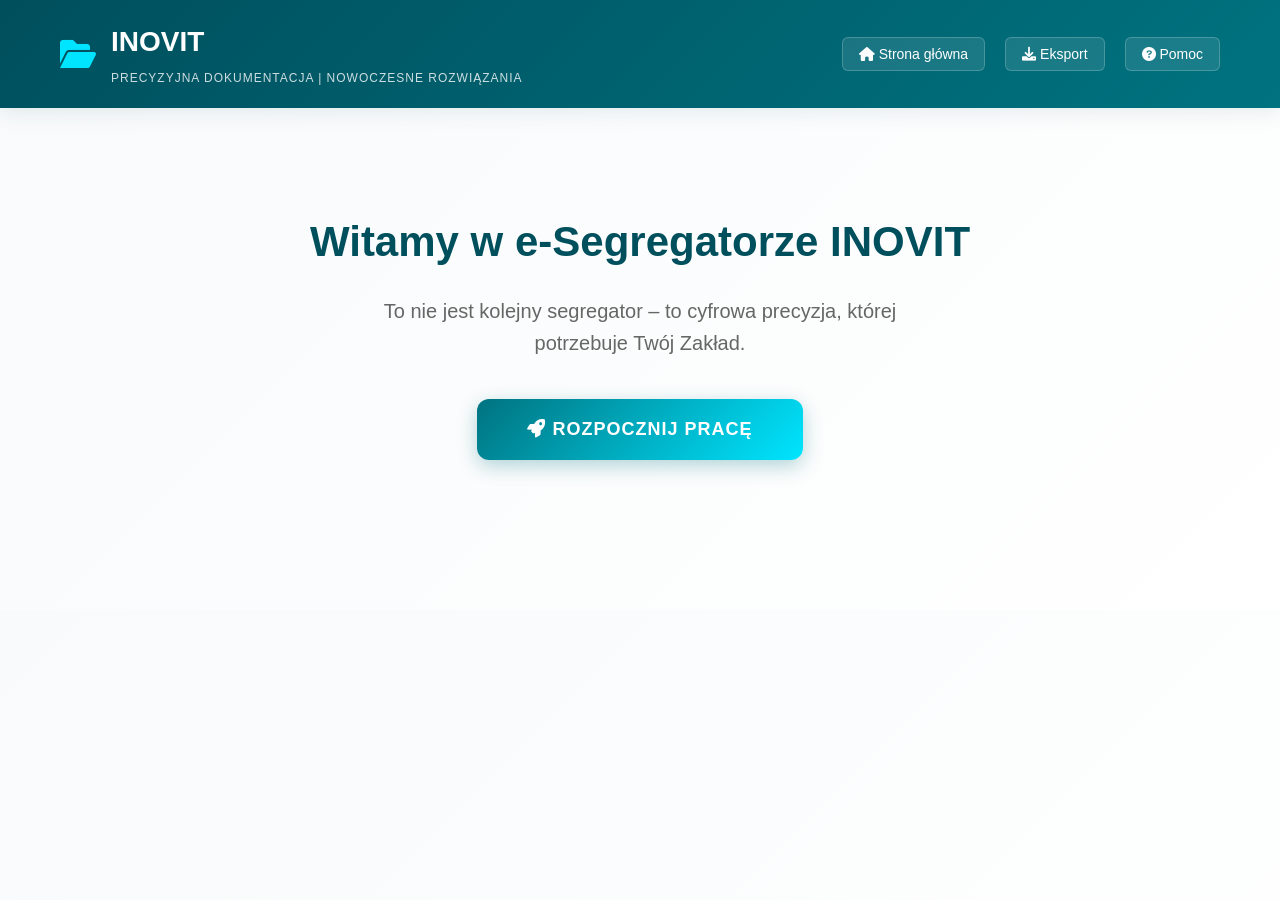
<file: index.html>
<!DOCTYPE html>
<html lang="pl">
<head>
    <meta charset="UTF-8">
    <meta name="viewport" content="width=device-width, initial-scale=1.0">
    <title>INOVIT e-Segregator HACCP</title>
    <link href="https://cdnjs.cloudflare.com/ajax/libs/font-awesome/6.0.0/css/all.min.css" rel="stylesheet">
    <link rel="stylesheet" href="style.css">
    <link rel="manifest" href="manifest.json">
</head>
<body>
    <div class="header">
        <div class="container">
            <div class="header-content">
                <div class="logo">
                    <i class="fas fa-folder-open"></i>
                    <div class="logo-text">
                        <h1>INOVIT</h1>
                        <p>Precyzyjna dokumentacja | Nowoczesne rozwiązania</p>
                    </div>
                </div>
                <div class="header-nav">
                    <button class="nav-btn" onclick="showPage('welcome')">
                        <i class="fas fa-home"></i> Strona główna
                    </button>
                    <button class="nav-btn" onclick="exportData()">
                        <i class="fas fa-download"></i> Eksport
                    </button>
                    <button class="nav-btn" onclick="showHelp()">
                        <i class="fas fa-question-circle"></i> Pomoc
                    </button>
                </div>
            </div>
        </div>
    </div>

    <div class="container">
        <div class="main-content">

            <!-- Welcome Page -->
            <div id="welcome" class="welcome-page fade-in-up">
                <div class="welcome-hero">
                    <h2>Witamy w e-Segregatorze INOVIT</h2>
                    <p>To nie jest kolejny segregator – to cyfrowa precyzja, której potrzebuje Twój Zakład.<br>
                    </p>
                    <button class="start-btn" onclick="showPage('dashboard')">
                        <i class="fas fa-rocket"></i> ROZPOCZNIJ PRACĘ
                    </button>
                </div>
            </div>

            <!-- Dashboard -->
            <div id="dashboard" class="page-hidden">
                <div class="content-page fade-in-up">
                    <div class="page-header">
                        <h2 class="page-title">Centrum Dokumentacji HACCP</h2>
                        <button class="back-btn" onclick="showPage('welcome')">
                            <i class="fas fa-arrow-left"></i> Strona główna
                        </button>
                    </div>

                    <div class="dashboard-grid">
                        <div class="module-card" onclick="showPage('wprowadzenie')">
                            <div class="module-icon">
                                <i class="fas fa-book-open"></i>
                            </div>
                            <h3>Wprowadzenie do dokumentacji</h3>
                            <p>Podstawowe informacje o systemie HACCP i wymaganiach prawnych</p>
                        </div>

                        <div class="module-card" onclick="showPage('opis-zakladu')">
                            <div class="module-icon">
                                <i class="fas fa-building"></i>
                            </div>
                            <h3>Opis zakładu</h3>
                            <p>Charakterystyka zakładu, lokalizacja, infrastruktura</p>
                        </div>

                        <div class="module-card" onclick="showPage('ghp-gmp')">
                            <div class="module-icon">
                                <i class="fas fa-shield-alt"></i>
                            </div>
                            <h3>Program GHP/GMP</h3>
                            <p>Dobre Praktyki Higieniczne i Produkcyjne</p>
                        </div>

                        <div class="module-card" onclick="showPage('schemat')">
                            <div class="module-icon">
                                <i class="fas fa-project-diagram"></i>
                            </div>
                            <h3>Schemat technologiczny</h3>
                            <p>Proces produkcyjny i przepływ materiałów</p>
                        </div>

                        <div class="module-card" onclick="showPage('analiza')">
                            <div class="module-icon">
                                <i class="fas fa-search-plus"></i>
                            </div>
                            <h3>Analiza zagrożeń HACCP</h3>
                            <p>Identyfikacja i ocena zagrożeń w procesie</p>
                        </div>

                        <div class="module-card" onclick="showPage('rejestry')">
                            <div class="module-icon">
                                <i class="fas fa-clipboard-list"></i>
                            </div>
                            <h3>Rejestry i zapisy</h3>
                            <p>Dokumentacja operacyjna i monitorowanie</p>
                        </div>

                        <div class="module-card" onclick="showPage('korekty')">
                            <div class="module-icon">
                                <i class="fas fa-tools"></i>
                            </div>
                            <h3>Działania korygujące</h3>
                            <p>Procedury naprawcze i zapobiegawcze</p>
                        </div>

                        <div class="module-card" onclick="showPage('szkolenia')">
                            <div class="module-icon">
                                <i class="fas fa-graduation-cap"></i>
                            </div>
                            <h3>Szkolenia pracowników</h3>
                            <p>Program edukacyjny i certyfikacja</p>
                        </div>

                        <div class="module-card" onclick="showPage('audyty')">
                            <div class="module-icon">
                                <i class="fas fa-clipboard-check"></i>
                            </div>
                            <h3>Audyty i weryfikacja</h3>
                            <p>Kontrola wewnętrzna i przeglądy systemu</p>
                        </div>

                        <div class="module-card" onclick="showPage('badania')">
                            <div class="module-icon">
                                <i class="fas fa-flask"></i>
                            </div>
                            <h3>Plan i rejestr badań</h3>
                            <p>Badania laboratoryjne i kontrola jakości</p>
                        </div>
                    </div>
                </div>
            </div>

            <!-- Wprowadzenie -->
            <div id="wprowadzenie" class="page-hidden">
                <div class="content-page fade-in-up">
                    <div class="page-header">
                        <h2 class="page-title">Wprowadzenie do dokumentacji HACCP</h2>
                        <button class="back-btn" onclick="showPage('dashboard')">
                            <i class="fas fa-arrow-left"></i> Centrum
                        </button>
                    </div>

                    <div class="form-section">
                        <h4>Podstawy systemu HACCP</h4>
                        <p>System HACCP (Hazard Analysis and Critical Control Points) to systematyczne podejście do identyfikacji, oceny i kontroli zagrożeń bezpieczeństwa żywności.</p>

                        <h4>Siedem zasad HACCP:</h4>
                        <ol>
                            <li><strong>Analiza zagrożeń</strong> - identyfikacja potencjalnych zagrożeń</li>
                            <li><strong>Krytyczne punkty kontroli (CCP)</strong> - określenie punktów kontroli</li>
                            <li><strong>Limity krytyczne</strong> - ustanowienie granic bezpieczeństwa</li>
                            <li><strong>Monitorowanie</strong> - system nadzoru nad CCP</li>
                            <li><strong>Działania korygujące</strong> - procedury naprawcze</li>
                            <li><strong>Weryfikacja</strong> - potwierdzenie skuteczności systemu</li>
                            <li><strong>Dokumentacja</strong> - prowadzenie zapisów</li>
                        </ol>

                        <h4>Podstawy prawne</h4>
                        <ul>
                            <li>Rozporządzenie (WE) nr 852/2004</li>
                            <li>Rozporządzenie (WE) nr 853/2004</li>
                            <li>Ustawa o bezpieczeństwie żywności i żywienia</li>
                        </ul>
                    </div>
                </div>
            </div>

            <!-- Opis zakładu -->
            <div id="opis-zakladu" class="page-hidden">
                <div class="content-page fade-in-up">
                    <div class="page-header">
                        <h2 class="page-title">Opis zakładu</h2>
                        <button class="back-btn" onclick="showPage('dashboard')">
                            <i class="fas fa-arrow-left"></i> Centrum
                        </button>
                    </div>

                    <div class="form-section">
                        <h4>Dane identyfikacyjne zakładu</h4>
                        <div class="form-group">
                            <label>Nazwa zakładu</label>
                            <input type="text" class="form-control" placeholder="Wprowadź nazwę zakładu">
                        </div>
                        <div class="form-group">
                            <label>Adres</label>
                            <input type="text" class="form-control" placeholder="Ulica, numer">
                        </div>
                        <div class="form-group">
                            <label>Kod pocztowy i miejscowość</label>
                            <input type="text" class="form-control" placeholder="00-000 Miasto">
                        </div>
                        <div class="form-group">
                            <label>NIP</label>
                            <input type="text" class="form-control" placeholder="000-000-00-00">
                        </div>
                    </div>

                    <div class="form-section">
                        <h4>Charakterystyka działalności</h4>
                        <div class="form-group">
                            <label>Rodzaj działalności</label>
                            <select class="form-control">
                                <option>Wybierz rodzaj działalności</option>
                                <option>Produkcja żywności</option>
                                <option>Handel detaliczny</option>
                                <option>Handel hurtowy</option>
                                <option>Gastronomia</option>
                                <option>Catering</option>
                            </select>
                        </div>
                        <div class="form-group">
                            <label>Asortyment</label>
                            <textarea class="form-control" placeholder="Opisz produkowane/sprzedawane produkty"></textarea>
                        </div>
                    </div>

                    <button class="btn btn-success" onclick="saveData('opis-zakladu')">
                        <i class="fas fa-save"></i> Zapisz dane
                    </button>
                </div>
            </div>

            <!-- GHP/GMP -->
            <div id="ghp-gmp" class="page-hidden">
                <div class="content-page fade-in-up">
                    <div class="page-header">
                        <h2 class="page-title">Program GHP/GMP</h2>
                        <button class="back-btn" onclick="showPage('dashboard')">
                            <i class="fas fa-arrow-left"></i> Centrum
                        </button>
                    </div>

                    <div class="form-section">
                        <h4>Procedury obowiązkowe</h4>
                        <table class="data-table">
                            <thead>
                                <tr>
                                    <th>Procedura</th>
                                    <th>Status</th>
                                    <th>Data ostatniej aktualizacji</th>
                                    <th>Akcje</th>
                                </tr>
                            </thead>
                            <tbody>
                                <tr>
                                    <td>Higiena personelu</td>
                                    <td><span class="status status-completed">Ukończone</span></td>
                                    <td>2025-01-15</td>
                                    <td><button class="btn btn-small">Edytuj</button></td>
                                </tr>
                                <tr>
                                    <td>Mycie i dezynfekcja</td>
                                    <td><span class="status status-pending">W trakcie</span></td>
                                    <td>2025-01-10</td>
                                    <td><button class="btn btn-small">Edytuj</button></td>
                                </tr>
                                <tr>
                                    <td>Kontrola szkodników</td>
                                    <td><span class="status status-overdue">Opóźnione</span></td>
                                    <td>2024-12-20</td>
                                    <td><button class="btn btn-small">Edytuj</button></td>
                                </tr>
                                <tr>
                                    <td>Jakość wody</td>
                                    <td><span class="status status-completed">Ukończone</span></td>
                                    <td>2025-01-12</td>
                                    <td><button class="btn btn-small">Edytuj</button></td>
                                </tr>
                                <tr>
                                    <td>Gospodarowanie odpadami</td>
                                    <td><span class="status status-pending">W trakcie</span></td>
                                    <td>2025-01-08</td>
                                    <td><button class="btn btn-small">Edytuj</button></td>
                                </tr>
                            </tbody>
                        </table>
                    </div>

                    <button class="btn" onclick="addProcedure()">
                        <i class="fas fa-plus"></i> Dodaj nową procedurę
                    </button>
                </div>
            </div>

            <!-- Rejestry -->
            <div id="rejestry" class="page-hidden">
                <div class="content-page fade-in-up">
                    <div class="page-header">
                        <h2 class="page-title">Rejestry i zapisy</h2>
                        <button class="back-btn" onclick="showPage('dashboard')">
                            <i class="fas fa-arrow-left"></i> Centrum
                        </button>
                    </div>

                    <div class="form-section">
                        <h4>Rejestr kontroli temperatury</h4>
                        <div style="overflow-x: auto;">
                            <table class="data-table">
                                <thead>
                                    <tr>
                                        <th>Data</th>
                                        <th>Godzina</th>
                                        <th>Urządzenie</th>
                                        <th>Temperatura (°C)</th>
                                        <th>Norma</th>
                                        <th>Status</th>
                                        <th>Uwagi</th>
                                        <th>Podpis</th>
                                    </tr>
                                </thead>
                                <tbody id="temperature-log">
                                    <tr>
                                        <td>2025-01-21</td>
                                        <td>08:00</td>
                                        <td>Chłodnia nr 1</td>
                                        <td>2°C</td>
                                        <td>0-4°C</td>
                                        <td><span class="status status-completed">OK</span></td>
                                        <td>-</td>
                                        <td>KK</td>
                                    </tr>
                                    <tr>
                                        <td>2025-01-21</td>
                                        <td>08:00</td>
                                        <td>Zamrażarka nr 1</td>
                                        <td>-18°C</td>
                                        <td>-18°C</td>
                                        <td><span class="status status-completed">OK</span></td>
                                        <td>-</td>
                                        <td>KK</td>
                                    </tr>
                                </tbody>
                            </table>
                        </div>

                        <button class="btn btn-success" onclick="addTemperatureRecord()">
                            <i class="fas fa-plus"></i> Dodaj pomiar
                        </button>
                    </div>

                    <div class="form-section">
                        <h4>Rejestr dostaw surowca</h4>
                        <table class="data-table">
                            <thead>
                                <tr>
                                    <th>Data dostawy</th>
                                    <th>Dostawca</th>
                                    <th>Produkt</th>
                                    <th>Ilość</th>
                                    <th>Temperatura</th>
                                    <th>Termin ważności</th>
                                    <th>Ocena jakości</th>
                                    <th>Akcje</th>
                                </tr>
                            </thead>
                            <tbody>
                                <tr>
                                    <td>2025-01-20</td>
                                    <td>Dostawca ABC</td>
                                    <td>Mięso wołowe</td>
                                    <td>50 kg</td>
                                    <td>2°C</td>
                                    <td>2025-01-25</td>
                                    <td><span class="status status-completed">Przyjęto</span></td>
                                    <td><button class="btn btn-small">Szczegóły</button></td>
                                </tr>
                                <tr>
                                    <td>2025-01-19</td>
                                    <td>Dostawca XYZ</td>
                                    <td>Warzywa świeże</td>
                                    <td>25 kg</td>
                                    <td>8°C</td>
                                    <td>2025-01-22</td>
                                    <td><span class="status status-completed">Przyjęto</span></td>
                                    <td><button class="btn btn-small">Szczegóły</button></td>
                                </tr>
                            </tbody>
                        </table>
                    </div>
                </div>
            </div>

            <!-- Analiza zagrożeń -->
            <div id="analiza" class="page-hidden">
                <div class="content-page fade-in-up">
                    <div class="page-header">
                        <h2 class="page-title">Analiza zagrożeń HACCP</h2>
                        <button class="back-btn" onclick="showPage('dashboard')">
                            <i class="fas fa-arrow-left"></i> Centrum
                        </button>
                    </div>

                    <div class="form-section">
                        <h4>Matryca analizy zagrożeń</h4>
                        <table class="data-table">
                            <thead>
                                <tr>
                                    <th>Etap procesu</th>
                                    <th>Zagrożenie</th>
                                    <th>Typ zagrożenia</th>
                                    <th>Prawdopodobieństwo</th>
                                    <th>Skutki</th>
                                    <th>Ryzyko</th>
                                    <th>CCP</th>
                                    <th>Akcje</th>
                                </tr>
                            </thead>
                            <tbody>
                                <tr>
                                    <td>Przyjęcie surowca</td>
                                    <td>Zanieczyszczenie mikrobiologiczne</td>
                                    <td>Biologiczne</td>
                                    <td>Średnie</td>
                                    <td>Wysokie</td>
                                    <td><span class="status status-warning">Wysokie</span></td>
                                    <td>TAK</td>
                                    <td><button class="btn btn-small">Edytuj</button></td>
                                </tr>
                                <tr>
                                    <td>Obróbka termiczna</td>
                                    <td>Niedogotowanie</td>
                                    <td>Biologiczne</td>
                                    <td>Niskie</td>
                                    <td>Wysokie</td>
                                    <td><span class="status status-danger">Krytyczne</span></td>
                                    <td>TAK</td>
                                    <td><button class="btn btn-small">Edytuj</button></td>
                                </tr>
                                <tr>
                                    <td>Przechowywanie</td>
                                    <td>Wzrost temperatury</td>
                                    <td>Fizyczne</td>
                                    <td>Średnie</td>
                                    <td>Średnie</td>
                                    <td><span class="status status-warning">Średnie</span></td>
                                    <td>NIE</td>
                                    <td><button class="btn btn-small">Edytuj</button></td>
                                </tr>
                            </tbody>
                        </table>

                        <button class="btn" onclick="addHazard()">
                            <i class="fas fa-plus"></i> Dodaj zagrożenie
                        </button>
                    </div>
                </div>
            </div>

            <!-- Pozostałe strony - schemat, korekty, szkolenia, audyty, badania -->
            <div id="schemat" class="page-hidden">
                <div class="content-page fade-in-up">
                    <div class="page-header">
                        <h2 class="page-title">Schemat technologiczny</h2>
                        <button class="back-btn" onclick="showPage('dashboard')">
                            <i class="fas fa-arrow-left"></i> Centrum
                        </button>
                    </div>

                    <div class="form-section">
                        <h4>Przepływ procesu produkcyjnego</h4>
                        <div style="background: #f8f9fa; padding: 30px; border-radius: 8px; text-align: center;">
                            <div style="display: flex; flex-direction: column; align-items: center; gap: 20px;">
                                <div style="background: var(--secondary-color); color: white; padding: 15px 30px; border-radius: 8px; font-weight: bold;">
                                    PRZYJĘCIE SUROWCA
                                </div>
                                <div style="font-size: 24px; color: var(--secondary-color);">↓</div>
                                <div style="background: var(--secondary-color); color: white; padding: 15px 30px; border-radius: 8px; font-weight: bold;">
                                    PRZECHOWYWANIE
                                </div>
                                <div style="font-size: 24px; color: var(--secondary-color);">↓</div>
                                <div style="background: var(--secondary-color); color: white; padding: 15px 30px; border-radius: 8px; font-weight: bold;">
                                    PRZYGOTOWANIE
                                </div>
                                <div style="font-size: 24px; color: var(--secondary-color);">↓</div>
                                <div style="background: var(--danger-color); color: white; padding: 15px 30px; border-radius: 8px; font-weight: bold;">
                                    OBRÓBKA TERMICZNA (CCP)
                                </div>
                                <div style="font-size: 24px; color: var(--secondary-color);">↓</div>
                                <div style="background: var(--secondary-color); color: white; padding: 15px 30px; border-radius: 8px; font-weight: bold;">
                                    CHŁODZENIE
                                </div>
                                <div style="font-size: 24px; color: var(--secondary-color);">↓</div>
                                <div style="background: var(--secondary-color); color: white; padding: 15px 30px; border-radius: 8px; font-weight: bold;">
                                    PAKOWANIE
                                </div>
                                <div style="font-size: 24px; color: var(--secondary-color);">↓</div>
                                <div style="background: var(--success-color); color: white; padding: 15px 30px; border-radius: 8px; font-weight: bold;">
                                    WYDANIE PRODUKTU
                                </div>
                            </div>
                        </div>

                        <button class="btn" onclick="editFlowChart()">
                            <i class="fas fa-edit"></i> Edytuj schemat
                        </button>
                    </div>
                </div>
            </div>

            <div id="korekty" class="page-hidden">
                <div class="content-page fade-in-up">
                    <div class="page-header">
                        <h2 class="page-title">Działania korygujące</h2>
                        <button class="back-btn" onclick="showPage('dashboard')">
                            <i class="fas fa-arrow-left"></i> Centrum
                        </button>
                    </div>

                    <div class="form-section">
                        <h4>Rejestr działań korygujących</h4>
                        <table class="data-table">
                            <thead>
                                <tr>
                                    <th>Data zgłoszenia</th>
                                    <th>Opis problemu</th>
                                    <th>CCP</th>
                                    <th>Działanie podjęte</th>
                                    <th>Odpowiedzialny</th>
                                    <th>Status</th>
                                    <th>Data zamknięcia</th>
                                </tr>
                            </thead>
                            <tbody>
                                <tr>
                                    <td>2025-01-15</td>
                                    <td>Przekroczenie temperatury gotowania</td>
                                    <td>CCP-2</td>
                                    <td>Przedłużenie czasu obróbki termicznej</td>
                                    <td>Jan Kowalski</td>
                                    <td><span class="status status-completed">Zamknięte</span></td>
                                    <td>2025-01-15</td>
                                </tr>
                                <tr>
                                    <td>2025-01-18</td>
                                    <td>Awaria chłodziarki</td>
                                    <td>CCP-1</td>
                                    <td>Przełożenie produktów do chłodziarki zapasowej</td>
                                    <td>Anna Nowak</td>
                                    <td><span class="status status-pending">W trakcie</span></td>
                                    <td>-</td>
                                </tr>
                            </tbody>
                        </table>

                        <button class="btn btn-warning" onclick="addCorrectiveAction()">
                            <i class="fas fa-exclamation-triangle"></i> Zgłoś problem
                        </button>
                    </div>
                </div>
            </div>

            <div id="szkolenia" class="page-hidden">
                <div class="content-page fade-in-up">
                    <div class="page-header">
                        <h2 class="page-title">Szkolenia pracowników</h2>
                        <button class="back-btn" onclick="showPage('dashboard')">
                            <i class="fas fa-arrow-left"></i> Centrum
                        </button>
                    </div>

                    <div class="form-section">
                        <h4>Plan szkoleń na 2025 rok</h4>
                        <table class="data-table">
                            <thead>
                                <tr>
                                    <th>Temat szkolenia</th>
                                    <th>Data planowana</th>
                                    <th>Prowadzący</th>
                                    <th>Uczestnicy</th>
                                    <th>Status</th>
                                    <th>Akcje</th>
                                </tr>
                            </thead>
                            <tbody>
                                <tr>
                                    <td>Podstawy higieny żywności</td>
                                    <td>2025-02-15</td>
                                    <td>Krzysztof Klebaniuk</td>
                                    <td>Wszyscy pracownicy</td>
                                    <td><span class="status status-pending">Zaplanowane</span></td>
                                    <td><button class="btn btn-small">Edytuj</button></td>
                                </tr>
                                <tr>
                                    <td>System HACCP w praktyce</td>
                                    <td>2025-03-20</td>
                                    <td>Ekspert zewnętrzny</td>
                                    <td>Kierownictwo</td>
                                    <td><span class="status status-pending">Zaplanowane</span></td>
                                    <td><button class="btn btn-small">Edytuj</button></td>
                                </tr>
                            </tbody>
                        </table>

                        <button class="btn" onclick="addTraining()">
                            <i class="fas fa-plus"></i> Dodaj szkolenie
                        </button>
                    </div>
                </div>
            </div>

            <div id="audyty" class="page-hidden">
                <div class="content-page fade-in-up">
                    <div class="page-header">
                        <h2 class="page-title">Audyty i weryfikacja</h2>
                        <button class="back-btn" onclick="showPage('dashboard')">
                            <i class="fas fa-arrow-left"></i> Centrum
                        </button>
                    </div>

                    <div class="form-section">
                        <h4>Harmonogram audytów</h4>
                        <table class="data-table">
                            <thead>
                                <tr>
                                    <th>Typ audytu</th>
                                    <th>Data</th>
                                    <th>Audytor</th>
                                    <th>Obszar</th>
                                    <th>Wynik</th>
                                    <th>Uwagi</th>
                                    <th>Raport</th>
                                </tr>
                            </thead>
                            <tbody>
                                <tr>
                                    <td>Audyt wewnętrzny</td>
                                    <td>2025-01-10</td>
                                    <td>Jan Kowalski</td>
                                    <td>Produkcja</td>
                                    <td><span class="status status-completed">Pozytywny</span></td>
                                    <td>Bez uwag</td>
                                    <td><button class="btn btn-small">Pobierz</button></td>
                                </tr>
                                <tr>
                                    <td>Przegląd systemu</td>
                                    <td>2025-02-28</td>
                                    <td>Kierownictwo</td>
                                    <td>System HACCP</td>
                                    <td><span class="status status-pending">Zaplanowany</span></td>
                                    <td>-</td>
                                    <td>-</td>
                                </tr>
                            </tbody>
                        </table>

                        <button class="btn" onclick="addAudit()">
                            <i class="fas fa-search"></i> Zaplanuj audyt
                        </button>
                    </div>
                </div>
            </div>

            <div id="badania" class="page-hidden">
                <div class="content-page fade-in-up">
                    <div class="page-header">
                        <h2 class="page-title">Plan i rejestr badań</h2>
                        <button class="back-btn" onclick="showPage('dashboard')">
                            <i class="fas fa-arrow-left"></i> Centrum
                        </button>
                    </div>

                    <div class="form-section">
                        <h4>Plan badań na 2025</h4>
                        <table class="data-table">
                            <thead>
                                <tr>
                                    <th>Typ badania</th>
                                    <th>Materiał</th>
                                    <th>Częstotliwość</th>
                                    <th>Laboratorium</th>
                                    <th>Ostatnie badanie</th>
                                    <th>Następne badanie</th>
                                    <th>Status</th>
                                </tr>
                            </thead>
                            <tbody>
                                <tr>
                                    <td>Mikrobiologiczne</td>
                                    <td>Produkt gotowy</td>
                                    <td>Miesięcznie</td>
                                    <td>Lab-Test Sp. z o.o.</td>
                                    <td>2025-01-15</td>
                                    <td>2025-02-15</td>
                                    <td><span class="status status-completed">Aktualne</span></td>
                                </tr>
                                <tr>
                                    <td>Woda pitna</td>
                                    <td>Woda z sieci</td>
                                    <td>Kwartalnie</td>
                                    <td>Sanepid</td>
                                    <td>2024-10-20</td>
                                    <td>2025-01-20</td>
                                    <td><span class="status status-overdue">Przeterminowane</span></td>
                                </tr>
                                <tr>
                                    <td>Powierzchnie kontaktu</td>
                                    <td>Blaty robocze</td>
                                    <td>Miesięcznie</td>
                                    <td>Lab-Test Sp. z o.o.</td>
                                    <td>2025-01-08</td>
                                    <td>2025-02-08</td>
                                    <td><span class="status status-completed">Aktualne</span></td>
                                </tr>
                            </tbody>
                        </table>

                        <button class="btn" onclick="addTest()">
                            <i class="fas fa-vial"></i> Dodaj badanie
                        </button>
                    </div>
                </div>
            </div>

        </div>
    </div>

    <script src="app.js"></script>
    <script>
        if ("serviceWorker" in navigator) {
            window.addEventListener("load", () => {
                navigator.serviceWorker.register("./sw.js")
                    .then(registration => {
                        console.log("Service Worker registered with scope:", registration.scope);
                    })
                    .catch(error => {
                        console.error("Service Worker registration failed:", error);
                    });
            });
        }
    </script>
</body>
</html>
</file>
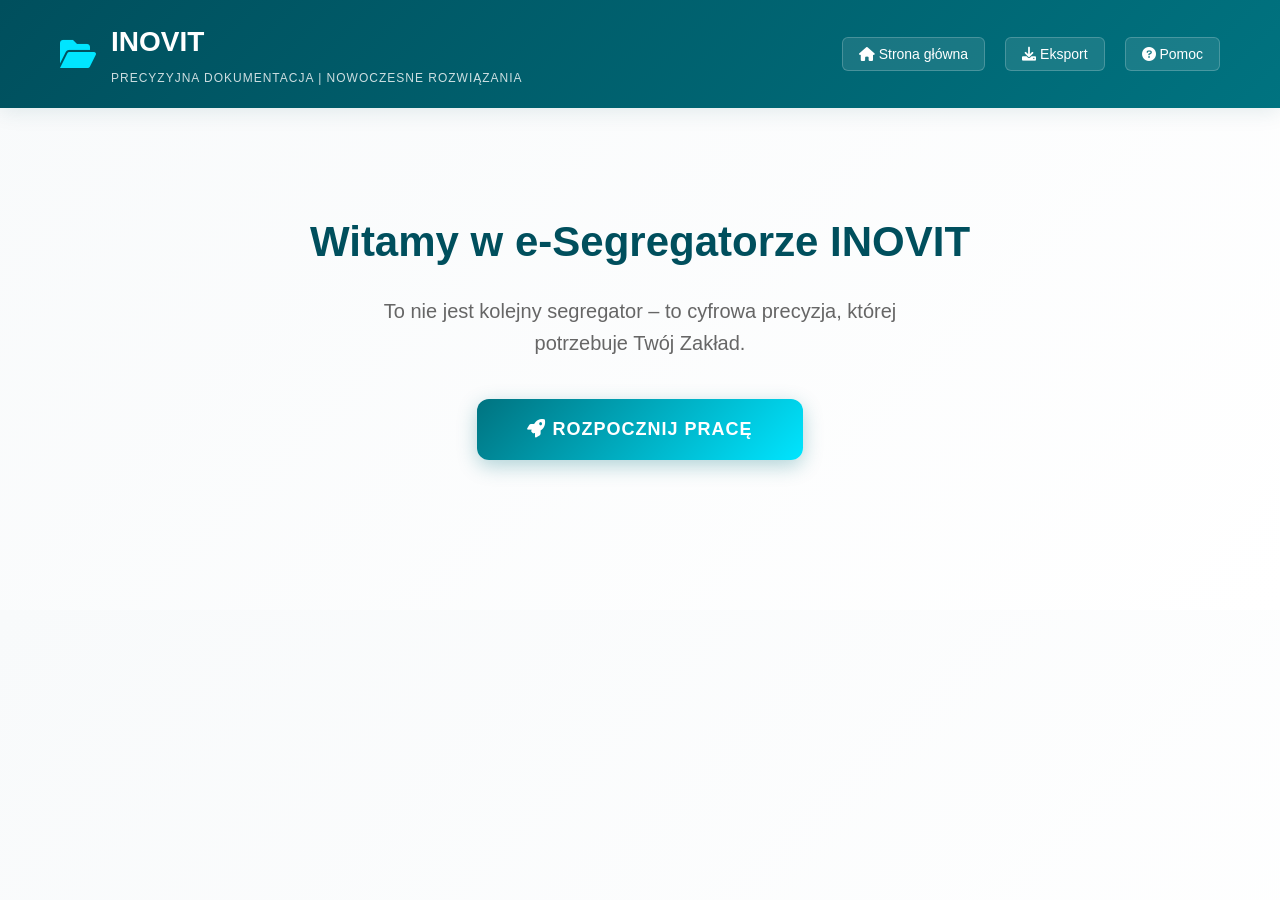
<file: demo.html>
<!DOCTYPE html>
<html lang="pl">
<head>
    <meta charset="UTF-8">
    <meta name="viewport" content="width=device-width, initial-scale=1.0">
    <title>INOVIT e-Segregator HACCP</title>
    <link href="https://cdnjs.cloudflare.com/ajax/libs/font-awesome/6.0.0/css/all.min.css" rel="stylesheet">
    <style>
        * {
            margin: 0;
            padding: 0;
            box-sizing: border-box;
        }

        :root {
            --primary-color: #004F5D;
            --secondary-color: #007380;
            --accent-color: #00E5FF;
            --light-bg: #f8fafb;
            --text-color: #333;
            --border-color: #e1e5e9;
            --success-color: #28a745;
            --warning-color: #ffc107;
            --danger-color: #dc3545;
        }

        body {
            font-family: 'Inter', -apple-system, BlinkMacSystemFont, 'Segoe UI', sans-serif;
            background: linear-gradient(135deg, var(--light-bg) 0%, #ffffff 100%);
            color: var(--text-color);
            line-height: 1.6;
        }

        .container {
            max-width: 1200px;
            margin: 0 auto;
            padding: 0 20px;
        }

        /* Header */
        .header {
            background: linear-gradient(135deg, var(--primary-color) 0%, var(--secondary-color) 100%);
            color: white;
            padding: 20px 0;
            box-shadow: 0 4px 20px rgba(0, 79, 93, 0.1);
        }

        .header-content {
            display: flex;
            justify-content: space-between;
            align-items: center;
        }

        .logo {
            display: flex;
            align-items: center;
            gap: 15px;
        }

        .logo i {
            font-size: 32px;
            color: var(--accent-color);
        }

        .logo-text h1 {
            font-size: 28px;
            font-weight: 700;
            margin-bottom: 4px;
        }

        .logo-text p {
            font-size: 12px;
            opacity: 0.8;
            letter-spacing: 1px;
            text-transform: uppercase;
        }

        .header-nav {
            display: flex;
            gap: 20px;
        }

        .nav-btn {
            background: rgba(255, 255, 255, 0.1);
            border: 1px solid rgba(255, 255, 255, 0.2);
            color: white;
            padding: 8px 16px;
            border-radius: 6px;
            cursor: pointer;
            transition: all 0.3s ease;
            font-size: 14px;
        }

        .nav-btn:hover {
            background: rgba(255, 255, 255, 0.2);
            border-color: var(--accent-color);
        }

        /* Main Content */
        .main-content {
            padding: 40px 0;
        }

        .page-hidden {
            display: none;
        }

        /* Welcome Page */
        .welcome-page {
            text-align: center;
            padding: 60px 20px;
        }

        .welcome-hero {
            margin-bottom: 50px;
        }

        .welcome-hero h2 {
            font-size: 42px;
            color: var(--primary-color);
            margin-bottom: 20px;
            font-weight: 700;
        }

        .welcome-hero p {
            font-size: 20px;
            color: #666;
            margin-bottom: 40px;
            max-width: 600px;
            margin-left: auto;
            margin-right: auto;
        }

        .start-btn {
            background: linear-gradient(135deg, var(--secondary-color), var(--accent-color));
            color: white;
            border: none;
            padding: 20px 50px;
            font-size: 18px;
            border-radius: 12px;
            cursor: pointer;
            transition: all 0.3s ease;
            box-shadow: 0 6px 20px rgba(0, 115, 128, 0.3);
            text-transform: uppercase;
            font-weight: 600;
            letter-spacing: 1px;
        }

        .start-btn:hover {
            transform: translateY(-2px);
            box-shadow: 0 8px 25px rgba(0, 115, 128, 0.4);
        }

        /* Dashboard Grid */
        .dashboard-grid {
            display: grid;
            grid-template-columns: repeat(auto-fit, minmax(300px, 1fr));
            gap: 25px;
            padding: 20px 0;
        }

        .module-card {
            background: white;
            border-radius: 16px;
            padding: 30px;
            text-align: center;
            cursor: pointer;
            transition: all 0.3s ease;
            border: 2px solid var(--border-color);
            position: relative;
            overflow: hidden;
        }

        .module-card::before {
            content: '';
            position: absolute;
            top: 0;
            left: 0;
            right: 0;
            height: 4px;
            background: linear-gradient(90deg, var(--secondary-color), var(--accent-color));
            transform: scaleX(0);
            transition: transform 0.3s ease;
        }

        .module-card:hover::before {
            transform: scaleX(1);
        }

        .module-card:hover {
            transform: translateY(-5px);
            box-shadow: 0 15px 35px rgba(0, 79, 93, 0.1);
            border-color: var(--secondary-color);
        }

        .module-icon {
            font-size: 48px;
            color: var(--secondary-color);
            margin-bottom: 20px;
        }

        .module-card h3 {
            font-size: 20px;
            color: var(--primary-color);
            margin-bottom: 15px;
            font-weight: 600;
        }

        .module-card p {
            color: #666;
            font-size: 14px;
            line-height: 1.5;
        }

        /* Content Pages */
        .content-page {
            background: white;
            border-radius: 12px;
            padding: 40px;
            margin: 20px 0;
            box-shadow: 0 4px 20px rgba(0, 0, 0, 0.05);
        }

        .page-header {
            display: flex;
            justify-content: space-between;
            align-items: center;
            margin-bottom: 30px;
            padding-bottom: 20px;
            border-bottom: 2px solid var(--border-color);
        }

        .page-title {
            font-size: 28px;
            color: var(--primary-color);
            font-weight: 700;
        }

        .back-btn {
            background: var(--secondary-color);
            color: white;
            border: none;
            padding: 10px 20px;
            border-radius: 8px;
            cursor: pointer;
            display: flex;
            align-items: center;
            gap: 8px;
            transition: all 0.3s ease;
        }

        .back-btn:hover {
            background: var(--primary-color);
        }

        /* Forms */
        .form-section {
            margin: 30px 0;
        }

        .form-section h4 {
            color: var(--primary-color);
            margin-bottom: 20px;
            font-size: 18px;
            font-weight: 600;
        }

        .form-group {
            margin-bottom: 20px;
        }

        .form-group label {
            display: block;
            margin-bottom: 8px;
            color: var(--text-color);
            font-weight: 500;
        }

        .form-control {
            width: 100%;
            padding: 12px 16px;
            border: 2px solid var(--border-color);
            border-radius: 8px;
            font-size: 14px;
            transition: border-color 0.3s ease;
        }

        .form-control:focus {
            outline: none;
            border-color: var(--secondary-color);
        }

        textarea.form-control {
            resize: vertical;
            min-height: 120px;
        }

        /* Tables */
        .data-table {
            width: 100%;
            border-collapse: collapse;
            margin: 20px 0;
            background: white;
            border-radius: 8px;
            overflow: hidden;
            box-shadow: 0 2px 10px rgba(0, 0, 0, 0.05);
        }

        .data-table th,
        .data-table td {
            padding: 15px;
            text-align: left;
            border-bottom: 1px solid var(--border-color);
        }

        .data-table th {
            background: var(--primary-color);
            color: white;
            font-weight: 600;
            text-transform: uppercase;
            font-size: 12px;
            letter-spacing: 0.5px;
        }

        .data-table tr:hover {
            background: var(--light-bg);
        }

        /* Buttons */
        .btn {
            background: var(--secondary-color);
            color: white;
            border: none;
            padding: 12px 24px;
            border-radius: 8px;
            cursor: pointer;
            font-size: 14px;
            font-weight: 500;
            transition: all 0.3s ease;
            display: inline-flex;
            align-items: center;
            gap: 8px;
        }

        .btn:hover {
            background: var(--primary-color);
            transform: translateY(-1px);
        }

        .btn-success {
            background: var(--success-color);
        }

        .btn-warning {
            background: var(--warning-color);
            color: var(--text-color);
        }

        .btn-danger {
            background: var(--danger-color);
        }

        .btn-small {
            padding: 8px 16px;
            font-size: 12px;
        }

        /* Status indicators */
        .status {
            padding: 4px 12px;
            border-radius: 20px;
            font-size: 12px;
            font-weight: 500;
            text-transform: uppercase;
        }

        .status-completed {
            background: rgba(40, 167, 69, 0.1);
            color: var(--success-color);
        }

        .status-pending {
            background: rgba(255, 193, 7, 0.1);
            color: #856404;
        }

        .status-overdue {
            background: rgba(220, 53, 69, 0.1);
            color: var(--danger-color);
        }

        /* Responsive */
        @media (max-width: 768px) {
            .header-content {
                flex-direction: column;
                gap: 20px;
            }

            .dashboard-grid {
                grid-template-columns: 1fr;
            }

            .welcome-hero h2 {
                font-size: 32px;
            }

            .content-page {
                padding: 20px;
            }

            .page-header {
                flex-direction: column;
                align-items: flex-start;
                gap: 15px;
            }
        }

        /* Animations */
        @keyframes fadeInUp {
            from {
                opacity: 0;
                transform: translateY(20px);
            }
            to {
                opacity: 1;
                transform: translateY(0);
            }
        }

        .fade-in-up {
            animation: fadeInUp 0.6s ease-out;
        }

        /* Loading state */
        .loading {
            display: flex;
            justify-content: center;
            align-items: center;
            height: 200px;
        }

        .spinner {
            width: 40px;
            height: 40px;
            border: 4px solid var(--border-color);
            border-top: 4px solid var(--secondary-color);
            border-radius: 50%;
            animation: spin 1s linear infinite;
        }

        @keyframes spin {
            0% { transform: rotate(0deg); }
            100% { transform: rotate(360deg); }
        }
    </style>
</head>
<body>
    <div class="header">
        <div class="container">
            <div class="header-content">
                <div class="logo">
                    <i class="fas fa-folder-open"></i>
                    <div class="logo-text">
                        <h1>INOVIT</h1>
                        <p>Precyzyjna dokumentacja | Nowoczesne rozwiązania</p>
                    </div>
                </div>
                <div class="header-nav">
                    <button class="nav-btn" onclick="showPage('welcome')">
                        <i class="fas fa-home"></i> Strona główna
                    </button>
                    <button class="nav-btn" onclick="exportData()">
                        <i class="fas fa-download"></i> Eksport
                    </button>
                    <button class="nav-btn" onclick="showHelp()">
                        <i class="fas fa-question-circle"></i> Pomoc
                    </button>
                </div>
            </div>
        </div>
    </div>

    <div class="container">
        <div class="main-content">
            
            <!-- Welcome Page -->
            <div id="welcome" class="page welcome-page fade-in-up">
                <div class="welcome-hero">
                    <h2>Witamy w e-Segregatorze INOVIT</h2>
                    <p>To nie jest kolejny segregator – to cyfrowa precyzja, której potrzebuje Twój Zakład.<br>
                    </p>
                    <button class="start-btn" onclick="showPage('dashboard')">
                        <i class="fas fa-rocket"></i> ROZPOCZNIJ PRACĘ
                    </button>
                </div>
            </div>

            <!-- Dashboard -->
            <div id="dashboard" class="page page-hidden">
                <div class="content-page fade-in-up">
                    <div class="page-header">
                        <h2 class="page-title">Centrum Dokumentacji HACCP</h2>
                        <button class="back-btn" onclick="showPage('welcome')">
                            <i class="fas fa-arrow-left"></i> Strona główna
                        </button>
                    </div>

                    <div class="dashboard-grid">
                        <div class="module-card" onclick="showPage('wprowadzenie')">
                            <div class="module-icon">
                                <i class="fas fa-book-open"></i>
                            </div>
                            <h3>Wprowadzenie do dokumentacji</h3>
                            <p>Podstawowe informacje o systemie HACCP i wymaganiach prawnych</p>
                        </div>

                        <div class="module-card" onclick="showPage('opis-zakladu')">
                            <div class="module-icon">
                                <i class="fas fa-building"></i>
                            </div>
                            <h3>Opis zakładu</h3>
                            <p>Charakterystyka zakładu, lokalizacja, infrastruktura</p>
                        </div>

                        <div class="module-card" onclick="showPage('ghp-gmp')">
                            <div class="module-icon">
                                <i class="fas fa-shield-alt"></i>
                            </div>
                            <h3>Program GHP/GMP</h3>
                            <p>Dobre Praktyki Higieniczne i Produkcyjne</p>
                        </div>

                        <div class="module-card" onclick="showPage('schemat')">
                            <div class="module-icon">
                                <i class="fas fa-project-diagram"></i>
                            </div>
                            <h3>Schemat technologiczny</h3>
                            <p>Proces produkcyjny i przepływ materiałów</p>
                        </div>

                        <div class="module-card" onclick="showPage('analiza')">
                            <div class="module-icon">
                                <i class="fas fa-search-plus"></i>
                            </div>
                            <h3>Analiza zagrożeń HACCP</h3>
                            <p>Identyfikacja i ocena zagrożeń w procesie</p>
                        </div>

                        <div class="module-card" onclick="showPage('rejestry')">
                            <div class="module-icon">
                                <i class="fas fa-clipboard-list"></i>
                            </div>
                            <h3>Rejestry i zapisy</h3>
                            <p>Dokumentacja operacyjna i monitorowanie</p>
                        </div>

                        <div class="module-card" onclick="showPage('korekty')">
                            <div class="module-icon">
                                <i class="fas fa-tools"></i>
                            </div>
                            <h3>Działania korygujące</h3>
                            <p>Procedury naprawcze i zapobiegawcze</p>
                        </div>

                        <div class="module-card" onclick="showPage('szkolenia')">
                            <div class="module-icon">
                                <i class="fas fa-graduation-cap"></i>
                            </div>
                            <h3>Szkolenia pracowników</h3>
                            <p>Program edukacyjny i certyfikacja</p>
                        </div>

                        <div class="module-card" onclick="showPage('audyty')">
                            <div class="module-icon">
                                <i class="fas fa-clipboard-check"></i>
                            </div>
                            <h3>Audyty i weryfikacja</h3>
                            <p>Kontrola wewnętrzna i przeglądy systemu</p>
                        </div>

                        <div class="module-card" onclick="showPage('badania')">
                            <div class="module-icon">
                                <i class="fas fa-flask"></i>
                            </div>
                            <h3>Plan i rejestr badań</h3>
                            <p>Badania laboratoryjne i kontrola jakości</p>
                        </div>
                    </div>
                </div>
            </div>

            <!-- Wprowadzenie -->
            <div id="wprowadzenie" class="page page-hidden">
                <div class="content-page fade-in-up">
                    <div class="page-header">
                        <h2 class="page-title">Wprowadzenie do dokumentacji HACCP</h2>
                        <button class="back-btn" onclick="showPage('dashboard')">
                            <i class="fas fa-arrow-left"></i> Centrum
                        </button>
                    </div>

                    <div class="form-section">
                        <h4>Podstawy systemu HACCP</h4>
                        <p>System HACCP (Hazard Analysis and Critical Control Points) to systematyczne podejście do identyfikacji, oceny i kontroli zagrożeń bezpieczeństwa żywności.</p>
                        
                        <h4>Siedem zasad HACCP:</h4>
                        <ol>
                            <li><strong>Analiza zagrożeń</strong> - identyfikacja potencjalnych zagrożeń</li>
                            <li><strong>Krytyczne punkty kontroli (CCP)</strong> - określenie punktów kontroli</li>
                            <li><strong>Limity krytyczne</strong> - ustanowienie granic bezpieczeństwa</li>
                            <li><strong>Monitorowanie</strong> - system nadzoru nad CCP</li>
                            <li><strong>Działania korygujące</strong> - procedury naprawcze</li>
                            <li><strong>Weryfikacja</strong> - potwierdzenie skuteczności systemu</li>
                            <li><strong>Dokumentacja</strong> - prowadzenie zapisów</li>
                        </ol>

                        <h4>Podstawy prawne</h4>
                        <ul>
                            <li>Rozporządzenie (WE) nr 852/2004</li>
                            <li>Rozporządzenie (WE) nr 853/2004</li>
                            <li>Ustawa o bezpieczeństwie żywności i żywienia</li>
                        </ul>
                    </div>
                </div>
            </div>

            <!-- Opis zakładu -->
            <div id="opis-zakladu" class="page page-hidden">
                <div class="content-page fade-in-up">
                    <div class="page-header">
                        <h2 class="page-title">Opis zakładu</h2>
                        <button class="back-btn" onclick="showPage('dashboard')">
                            <i class="fas fa-arrow-left"></i> Centrum
                        </button>
                    </div>

                    <div class="form-section">
                        <h4>Dane identyfikacyjne zakładu</h4>
                        <div class="form-group">
                            <label>Nazwa zakładu</label>
                            <input type="text" class="form-control" placeholder="Wprowadź nazwę zakładu">
                        </div>
                        <div class="form-group">
                            <label>Adres</label>
                            <input type="text" class="form-control" placeholder="Ulica, numer">
                        </div>
                        <div class="form-group">
                            <label>Kod pocztowy i miejscowość</label>
                            <input type="text" class="form-control" placeholder="00-000 Miasto">
                        </div>
                        <div class="form-group">
                            <label>NIP</label>
                            <input type="text" class="form-control" placeholder="000-000-00-00">
                        </div>
                    </div>

                    <div class="form-section">
                        <h4>Charakterystyka działalności</h4>
                        <div class="form-group">
                            <label>Rodzaj działalności</label>
                            <select class="form-control">
                                <option>Wybierz rodzaj działalności</option>
                                <option>Produkcja żywności</option>
                                <option>Handel detaliczny</option>
                                <option>Handel hurtowy</option>
                                <option>Gastronomia</option>
                                <option>Catering</option>
                            </select>
                        </div>
                        <div class="form-group">
                            <label>Asortyment</label>
                            <textarea class="form-control" placeholder="Opisz produkowane/sprzedawane produkty"></textarea>
                        </div>
                    </div>

                    <button class="btn btn-success" onclick="saveData('opis-zakladu')">
                        <i class="fas fa-save"></i> Zapisz dane
                    </button>
                </div>
            </div>

            <!-- GHP/GMP -->
            <div id="ghp-gmp" class="page page-hidden">
                <div class="content-page fade-in-up">
                    <div class="page-header">
                        <h2 class="page-title">Program GHP/GMP</h2>
                        <button class="back-btn" onclick="showPage('dashboard')">
                            <i class="fas fa-arrow-left"></i> Centrum
                        </button>
                    </div>

                    <div class="form-section">
                        <h4>Procedury obowiązkowe</h4>
                        <table class="data-table">
                            <thead>
                                <tr>
                                    <th>Procedura</th>
                                    <th>Status</th>
                                    <th>Data ostatniej aktualizacji</th>
                                    <th>Akcje</th>
                                </tr>
                            </thead>
                            <tbody>
                                <tr>
                                    <td>Higiena personelu</td>
                                    <td><span class="status status-completed">Ukończone</span></td>
                                    <td>2025-01-15</td>
                                    <td><button class="btn btn-small">Edytuj</button></td>
                                </tr>
                                <tr>
                                    <td>Mycie i dezynfekcja</td>
                                    <td><span class="status status-pending">W trakcie</span></td>
                                    <td>2025-01-10</td>
                                    <td><button class="btn btn-small">Edytuj</button></td>
                                </tr>
                                <tr>
                                    <td>Kontrola szkodników</td>
                                    <td><span class="status status-overdue">Opóźnione</span></td>
                                    <td>2024-12-20</td>
                                    <td><button class="btn btn-small">Edytuj</button></td>
                                </tr>
                                <tr>
                                    <td>Jakość wody</td>
                                    <td><span class="status status-completed">Ukończone</span></td>
                                    <td>2025-01-12</td>
                                    <td><button class="btn btn-small">Edytuj</button></td>
                                </tr>
                                <tr>
                                    <td>Gospodarowanie odpadami</td>
                                    <td><span class="status status-pending">W trakcie</span></td>
                                    <td>2025-01-08</td>
                                    <td><button class="btn btn-small">Edytuj</button></td>
                                </tr>
                            </tbody>
                        </table>
                    </div>

                    <button class="btn" onclick="addProcedure()">
                        <i class="fas fa-plus"></i> Dodaj nową procedurę
                    </button>
                </div>
            </div>

            <!-- Rejestry -->
            <div id="rejestry" class="page page-hidden">
                <div class="content-page fade-in-up">
                    <div class="page-header">
                        <h2 class="page-title">Rejestry i zapisy</h2>
                        <button class="back-btn" onclick="showPage('dashboard')">
                            <i class="fas fa-arrow-left"></i> Centrum
                        </button>
                    </div>

                    <div class="form-section">
                        <h4>Rejestr kontroli temperatury</h4>
                        <div style="overflow-x: auto;">
                            <table class="data-table">
                                <thead>
                                    <tr>
                                        <th>Data</th>
                                        <th>Godzina</th>
                                        <th>Urządzenie</th>
                                        <th>Temperatura (°C)</th>
                                        <th>Norma</th>
                                        <th>Status</th>
                                        <th>Uwagi</th>
                                        <th>Podpis</th>
                                    </tr>
                                </thead>
                                <tbody id="temperature-log">
                                    <tr>
                                        <td>2025-01-21</td>
                                        <td>08:00</td>
                                        <td>Chłodnia nr 1</td>
                                        <td>2°C</td>
                                        <td>0-4°C</td>
                                        <td><span class="status status-completed">OK</span></td>
                                        <td>-</td>
                                        <td>KK</td>
                                    </tr>
                                    <tr>
                                        <td>2025-01-21</td>
                                        <td>08:00</td>
                                        <td>Zamrażarka nr 1</td>
                                        <td>-18°C</td>
                                        <td>-18°C</td>
                                        <td><span class="status status-completed">OK</span></td>
                                        <td>-</td>
                                        <td>KK</td>
                                    </tr>
                                </tbody>
                            </table>
                        </div>
                        
                        <button class="btn btn-success" onclick="addTemperatureRecord()">
                            <i class="fas fa-plus"></i> Dodaj pomiar
                        </button>
                    </div>

                    <div class="form-section">
                        <h4>Rejestr dostaw surowca</h4>
                        <table class="data-table">
                            <thead>
                                <tr>
                                    <th>Data dostawy</th>
                                    <th>Dostawca</th>
                                    <th>Produkt</th>
                                    <th>Ilość</th>
                                    <th>Temperatura</th>
                                    <th>Termin ważności</th>
                                    <th>Ocena jakości</th>
                                    <th>Akcje</th>
                                </tr>
                            </thead>
                            <tbody>
                                <tr>
                                    <td>2025-01-20</td>
                                    <td>Dostawca ABC</td>
                                    <td>Mięso wołowe</td>
                                    <td>50 kg</td>
                                    <td>2°C</td>
                                    <td>2025-01-25</td>
                                    <td><span class="status status-completed">Przyjęto</span></td>
                                    <td><button class="btn btn-small">Szczegóły</button></td>
                                </tr>
                                <tr>
                                    <td>2025-01-19</td>
                                    <td>Dostawca XYZ</td>
                                    <td>Warzywa świeże</td>
                                    <td>25 kg</td>
                                    <td>8°C</td>
                                    <td>2025-01-22</td>
                                    <td><span class="status status-completed">Przyjęto</span></td>
                                    <td><button class="btn btn-small">Szczegóły</button></td>
                                </tr>
                            </tbody>
                        </table>
                    </div>
                </div>
            </div>

            <!-- Analiza zagrożeń -->
            <div id="analiza" class="page page-hidden">
                <div class="content-page fade-in-up">
                    <div class="page-header">
                        <h2 class="page-title">Analiza zagrożeń HACCP</h2>
                        <button class="back-btn" onclick="showPage('dashboard')">
                            <i class="fas fa-arrow-left"></i> Centrum
                        </button>
                    </div>

                    <div class="form-section">
                        <h4>Matryca analizy zagrożeń</h4>
                        <table class="data-table">
                            <thead>
                                <tr>
                                    <th>Etap procesu</th>
                                    <th>Zagrożenie</th>
                                    <th>Typ zagrożenia</th>
                                    <th>Prawdopodobieństwo</th>
                                    <th>Skutki</th>
                                    <th>Ryzyko</th>
                                    <th>CCP</th>
                                    <th>Akcje</th>
                                </tr>
                            </thead>
                            <tbody>
                                <tr>
                                    <td>Przyjęcie surowca</td>
                                    <td>Zanieczyszczenie mikrobiologiczne</td>
                                    <td>Biologiczne</td>
                                    <td>Średnie</td>
                                    <td>Wysokie</td>
                                    <td><span class="status status-warning">Wysokie</span></td>
                                    <td>TAK</td>
                                    <td><button class="btn btn-small">Edytuj</button></td>
                                </tr>
                                <tr>
                                    <td>Obróbka termiczna</td>
                                    <td>Niedogotowanie</td>
                                    <td>Biologiczne</td>
                                    <td>Niskie</td>
                                    <td>Wysokie</td>
                                    <td><span class="status status-danger">Krytyczne</span></td>
                                    <td>TAK</td>
                                    <td><button class="btn btn-small">Edytuj</button></td>
                                </tr>
                                <tr>
                                    <td>Przechowywanie</td>
                                    <td>Wzrost temperatury</td>
                                    <td>Fizyczne</td>
                                    <td>Średnie</td>
                                    <td>Średnie</td>
                                    <td><span class="status status-warning">Średnie</span></td>
                                    <td>NIE</td>
                                    <td><button class="btn btn-small">Edytuj</button></td>
                                </tr>
                            </tbody>
                        </table>
                        
                        <button class="btn" onclick="addHazard()">
                            <i class="fas fa-plus"></i> Dodaj zagrożenie
                        </button>
                    </div>
                </div>
            </div>

            <!-- Pozostałe strony - schemat, korekty, szkolenia, audyty, badania -->
            <div id="schemat" class="page page-hidden">
                <div class="content-page fade-in-up">
                    <div class="page-header">
                        <h2 class="page-title">Schemat technologiczny</h2>
                        <button class="back-btn" onclick="showPage('dashboard')">
                            <i class="fas fa-arrow-left"></i> Centrum
                        </button>
                    </div>

                    <div class="form-section">
                        <h4>Przepływ procesu produkcyjnego</h4>
                        <div style="background: #f8f9fa; padding: 30px; border-radius: 8px; text-align: center;">
                            <div style="display: flex; flex-direction: column; align-items: center; gap: 20px;">
                                <div style="background: var(--secondary-color); color: white; padding: 15px 30px; border-radius: 8px; font-weight: bold;">
                                    PRZYJĘCIE SUROWCA
                                </div>
                                <div style="font-size: 24px; color: var(--secondary-color);">↓</div>
                                <div style="background: var(--secondary-color); color: white; padding: 15px 30px; border-radius: 8px; font-weight: bold;">
                                    PRZECHOWYWANIE
                                </div>
                                <div style="font-size: 24px; color: var(--secondary-color);">↓</div>
                                <div style="background: var(--secondary-color); color: white; padding: 15px 30px; border-radius: 8px; font-weight: bold;">
                                    PRZYGOTOWANIE
                                </div>
                                <div style="font-size: 24px; color: var(--secondary-color);">↓</div>
                                <div style="background: var(--danger-color); color: white; padding: 15px 30px; border-radius: 8px; font-weight: bold;">
                                    OBRÓBKA TERMICZNA (CCP)
                                </div>
                                <div style="font-size: 24px; color: var(--secondary-color);">↓</div>
                                <div style="background: var(--secondary-color); color: white; padding: 15px 30px; border-radius: 8px; font-weight: bold;">
                                    CHŁODZENIE
                                </div>
                                <div style="font-size: 24px; color: var(--secondary-color);">↓</div>
                                <div style="background: var(--secondary-color); color: white; padding: 15px 30px; border-radius: 8px; font-weight: bold;">
                                    PAKOWANIE
                                </div>
                                <div style="font-size: 24px; color: var(--secondary-color);">↓</div>
                                <div style="background: var(--success-color); color: white; padding: 15px 30px; border-radius: 8px; font-weight: bold;">
                                    WYDANIE PRODUKTU
                                </div>
                            </div>
                        </div>
                        
                        <button class="btn" onclick="editFlowChart()">
                            <i class="fas fa-edit"></i> Edytuj schemat
                        </button>
                    </div>
                </div>
            </div>

            <div id="korekty" class="page page-hidden">
                <div class="content-page fade-in-up">
                    <div class="page-header">
                        <h2 class="page-title">Działania korygujące</h2>
                        <button class="back-btn" onclick="showPage('dashboard')">
                            <i class="fas fa-arrow-left"></i> Centrum
                        </button>
                    </div>

                    <div class="form-section">
                        <h4>Rejestr działań korygujących</h4>
                        <table class="data-table">
                            <thead>
                                <tr>
                                    <th>Data zgłoszenia</th>
                                    <th>Opis problemu</th>
                                    <th>CCP</th>
                                    <th>Działanie podjęte</th>
                                    <th>Odpowiedzialny</th>
                                    <th>Status</th>
                                    <th>Data zamknięcia</th>
                                </tr>
                            </thead>
                            <tbody>
                                <tr>
                                    <td>2025-01-15</td>
                                    <td>Przekroczenie temperatury gotowania</td>
                                    <td>CCP-2</td>
                                    <td>Przedłużenie czasu obróbki termicznej</td>
                                    <td>Jan Kowalski</td>
                                    <td><span class="status status-completed">Zamknięte</span></td>
                                    <td>2025-01-15</td>
                                </tr>
                                <tr>
                                    <td>2025-01-18</td>
                                    <td>Awaria chłodziarki</td>
                                    <td>CCP-1</td>
                                    <td>Przełożenie produktów do chłodziarki zapasowej</td>
                                    <td>Anna Nowak</td>
                                    <td><span class="status status-pending">W trakcie</span></td>
                                    <td>-</td>
                                </tr>
                            </tbody>
                        </table>
                        
                        <button class="btn btn-warning" onclick="addCorrectiveAction()">
                            <i class="fas fa-exclamation-triangle"></i> Zgłoś problem
                        </button>
                    </div>
                </div>
            </div>

            <div id="szkolenia" class="page page-hidden">
                <div class="content-page fade-in-up">
                    <div class="page-header">
                        <h2 class="page-title">Szkolenia pracowników</h2>
                        <button class="back-btn" onclick="showPage('dashboard')">
                            <i class="fas fa-arrow-left"></i> Centrum
                        </button>
                    </div>

                    <div class="form-section">
                        <h4>Plan szkoleń na 2025 rok</h4>
                        <table class="data-table">
                            <thead>
                                <tr>
                                    <th>Temat szkolenia</th>
                                    <th>Data planowana</th>
                                    <th>Prowadzący</th>
                                    <th>Uczestnicy</th>
                                    <th>Status</th>
                                    <th>Akcje</th>
                                </tr>
                            </thead>
                            <tbody>
                                <tr>
                                    <td>Podstawy higieny żywności</td>
                                    <td>2025-02-15</td>
                                    <td>Krzysztof Klebaniuk</td>
                                    <td>Wszyscy pracownicy</td>
                                    <td><span class="status status-pending">Zaplanowane</span></td>
                                    <td><button class="btn btn-small">Edytuj</button></td>
                                </tr>
                                <tr>
                                    <td>System HACCP w praktyce</td>
                                    <td>2025-03-20</td>
                                    <td>Ekspert zewnętrzny</td>
                                    <td>Kierownictwo</td>
                                    <td><span class="status status-pending">Zaplanowane</span></td>
                                    <td><button class="btn btn-small">Edytuj</button></td>
                                </tr>
                            </tbody>
                        </table>
                        
                        <button class="btn" onclick="addTraining()">
                            <i class="fas fa-plus"></i> Dodaj szkolenie
                        </button>
                    </div>
                </div>
            </div>

            <div id="audyty" class="page page-hidden">
                <div class="content-page fade-in-up">
                    <div class="page-header">
                        <h2 class="page-title">Audyty i weryfikacja</h2>
                        <button class="back-btn" onclick="showPage('dashboard')">
                            <i class="fas fa-arrow-left"></i> Centrum
                        </button>
                    </div>

                    <div class="form-section">
                        <h4>Harmonogram audytów</h4>
                        <table class="data-table">
                            <thead>
                                <tr>
                                    <th>Typ audytu</th>
                                    <th>Data</th>
                                    <th>Audytor</th>
                                    <th>Obszar</th>
                                    <th>Wynik</th>
                                    <th>Uwagi</th>
                                    <th>Raport</th>
                                </tr>
                            </thead>
                            <tbody>
                                <tr>
                                    <td>Audyt wewnętrzny</td>
                                    <td>2025-01-10</td>
                                    <td>Jan Kowalski</td>
                                    <td>Produkcja</td>
                                    <td><span class="status status-completed">Pozytywny</span></td>
                                    <td>Bez uwag</td>
                                    <td><button class="btn btn-small">Pobierz</button></td>
                                </tr>
                                <tr>
                                    <td>Przegląd systemu</td>
                                    <td>2025-02-28</td>
                                    <td>Kierownictwo</td>
                                    <td>System HACCP</td>
                                    <td><span class="status status-pending">Zaplanowany</span></td>
                                    <td>-</td>
                                    <td>-</td>
                                </tr>
                            </tbody>
                        </table>
                        
                        <button class="btn" onclick="addAudit()">
                            <i class="fas fa-search"></i> Zaplanuj audyt
                        </button>
                    </div>
                </div>
            </div>

            <div id="badania" class="page page-hidden">
                <div class="content-page fade-in-up">
                    <div class="page-header">
                        <h2 class="page-title">Plan i rejestr badań</h2>
                        <button class="back-btn" onclick="showPage('dashboard')">
                            <i class="fas fa-arrow-left"></i> Centrum
                        </button>
                    </div>

                    <div class="form-section">
                        <h4>Plan badań na 2025</h4>
                        <table class="data-table">
                            <thead>
                                <tr>
                                    <th>Typ badania</th>
                                    <th>Materiał</th>
                                    <th>Częstotliwość</th>
                                    <th>Laboratorium</th>
                                    <th>Ostatnie badanie</th>
                                    <th>Następne badanie</th>
                                    <th>Status</th>
                                </tr>
                            </thead>
                            <tbody>
                                <tr>
                                    <td>Mikrobiologiczne</td>
                                    <td>Produkt gotowy</td>
                                    <td>Miesięcznie</td>
                                    <td>Lab-Test Sp. z o.o.</td>
                                    <td>2025-01-15</td>
                                    <td>2025-02-15</td>
                                    <td><span class="status status-completed">Aktualne</span></td>
                                </tr>
                                <tr>
                                    <td>Woda pitna</td>
                                    <td>Woda z sieci</td>
                                    <td>Kwartalnie</td>
                                    <td>Sanepid</td>
                                    <td>2024-10-20</td>
                                    <td>2025-01-20</td>
                                    <td><span class="status status-overdue">Przeterminowane</span></td>
                                </tr>
                                <tr>
                                    <td>Powierzchnie kontaktu</td>
                                    <td>Blaty robocze</td>
                                    <td>Miesięcznie</td>
                                    <td>Lab-Test Sp. z o.o.</td>
                                    <td>2025-01-08</td>
                                    <td>2025-02-08</td>
                                    <td><span class="status status-completed">Aktualne</span></td>
                                </tr>
                            </tbody>
                        </table>
                        
                        <button class="btn" onclick="addTest()">
                            <i class="fas fa-vial"></i> Dodaj badanie
                        </button>
                    </div>
                </div>
            </div>

        </div>
    </div>

    <script>
        // Global state management
        let currentPage = 'welcome';
        let appData = {
            facility: {},
            procedures: [],
            hazards: [],
            temperatureLog: [],
            trainings: [],
            audits: [],
            tests: []
        };

        // DOM Elements Cache
        const temperatureLogTable = document.getElementById('temperature-log');

        // Page navigation
        function showPage(pageId) {
            // Hide all pages
            const pages = document.querySelectorAll('.page');
            pages.forEach(page => {
                page.classList.add('page-hidden');
            });

            // Show selected page
            const targetPage = document.getElementById(pageId);
            if (targetPage) {
                targetPage.classList.remove('page-hidden');
                targetPage.classList.add('fade-in-up');
                currentPage = pageId;
            }

            // Update browser URL without reloading
            if (history.pushState) {
                history.pushState(null, null, '#' + pageId);
            }
        }

        // Data management functions
        function saveData(section) {
            const data = {};
            const inputs = document.querySelectorAll(`#${section} .form-control`);
            
            inputs.forEach(input => {
                const label = input.previousElementSibling?.textContent || input.placeholder;
                data[label] = input.value;
            });

            appData[section] = data;
            
            // Show success message
            showNotification('Dane zostały zapisane pomyślnie!', 'success');
            
            // Save to localStorage for persistence
            localStorage.setItem('inovit-haccp-data', JSON.stringify(appData));
        }

        function loadData() {
            const saved = localStorage.getItem('inovit-haccp-data');
            if (saved) {
                appData = JSON.parse(saved);
            }
        }

        function exportData() {
            const dataStr = JSON.stringify(appData, null, 2);
            const dataBlob = new Blob([dataStr], {type: 'application/json'});
            
            const link = document.createElement('a');
            link.href = URL.createObjectURL(dataBlob);
            link.download = 'inovit-haccp-export-' + new Date().toISOString().split('T')[0] + '.json';
            link.click();
            
            showNotification('Dane zostały wyeksportowane', 'success');
        }

        // Interactive functions
        function addTemperatureRecord() {
            const now = new Date();
            const date = now.toISOString().split('T')[0];
            const time = now.toTimeString().split(' ')[0].substring(0, 5);
            
            const tbody = document.getElementById('temperature-log');
            const row = document.createElement('tr');

            // Date cell
            const dateCell = document.createElement('td');
            dateCell.textContent = date;
            row.appendChild(dateCell);

            // Time cell
            const timeCell = document.createElement('td');
            timeCell.textContent = time;
            row.appendChild(timeCell);

            // Device name cell
            const deviceCell = document.createElement('td');
            const deviceInput = document.createElement('input');
            deviceInput.type = 'text';
            deviceInput.className = 'form-control';
            deviceInput.placeholder = 'Nazwa urządzenia';
            deviceInput.style.minWidth = '150px';
            deviceCell.appendChild(deviceInput);
            row.appendChild(deviceCell);

            // Temperature cell
            const tempCell = document.createElement('td');
            const tempInput = document.createElement('input');
            tempInput.type = 'number';
            tempInput.className = 'form-control';
            tempInput.placeholder = '0.0';
            tempInput.style.width = '80px';
            tempCell.appendChild(tempInput);
            row.appendChild(tempCell);

            // Norm cell
            const normCell = document.createElement('td');
            const normInput = document.createElement('input');
            normInput.type = 'text';
            normInput.className = 'form-control';
            normInput.placeholder = 'Norma';
            normInput.style.width = '100px';
            normCell.appendChild(normInput);
            row.appendChild(normCell);

            // Status cell
            const statusCell = document.createElement('td');
            const statusSelect = document.createElement('select');
            statusSelect.className = 'form-control';
            statusSelect.style.width = '100px';

            const optionOk = document.createElement('option');
            optionOk.textContent = 'OK';
            statusSelect.appendChild(optionOk);

            const optionDev = document.createElement('option');
            optionDev.textContent = 'Odchylenie';
            statusSelect.appendChild(optionDev);
            
            statusCell.appendChild(statusSelect);
            row.appendChild(statusCell);

            // Comments cell
            const commentCell = document.createElement('td');
            const commentInput = document.createElement('input');
            commentInput.type = 'text';
            commentInput.className = 'form-control';
            commentInput.placeholder = 'Uwagi';
            commentInput.style.minWidth = '120px';
            commentCell.appendChild(commentInput);
            row.appendChild(commentCell);

            // Initials cell
            const initialsCell = document.createElement('td');
            const initialsInput = document.createElement('input');
            initialsInput.type = 'text';
            initialsInput.className = 'form-control';
            initialsInput.placeholder = 'Inicjały';
            initialsInput.style.width = '80px';
            initialsCell.appendChild(initialsInput);
            row.appendChild(initialsCell);

            tbody.appendChild(row);
        }

        function addProcedure() {
            showNotification('Funkcja dodawania procedur będzie dostępna w pełnej wersji', 'info');
        }

        function addHazard() {
            showNotification('Funkcja analizy zagrożeń będzie dostępna w pełnej wersji', 'info');
        }

        function addCorrectiveAction() {
            showNotification('Funkcja zgłaszania działań korygujących będzie dostępna w pełnej wersji', 'info');
        }

        function addTraining() {
            showNotification('Funkcja planowania szkoleń będzie dostępna w pełnej wersji', 'info');
        }

        function addAudit() {
            showNotification('Funkcja planowania audytów będzie dostępna w pełnej wersji', 'info');
        }

        function addTest() {
            showNotification('Funkcja planowania badań będzie dostępna w pełnej wersji', 'info');
        }

        function editFlowChart() {
            showNotification('Edytor schematu technologicznego będzie dostępny w pełnej wersji', 'info');
        }

        function showHelp() {
            const helpText = `
                🔹 INOVIT e-Segregator HACCP - Pomoc

                📋 Nawigacja:
                • Kliknij na moduły w centrum dokumentacji
                • Użyj przycisków "Wróć" do nawigacji
                • Dane są automatycznie zapisywane

                💾 Funkcje:
                • Eksport danych do pliku JSON
                • Automatyczne zapisywanie w przeglądarce
                • Responsywny interfejs

                📞 Wsparcie INOVIT:
                • Tel: +48 575-757-638
                • Email: kontakt@inovit.com.pl
                • Web: www.inovit.com.pl

                ⚡ To jest wersja demonstracyjna
                Pełna funkcjonalność dostępna w wersji Cloud
            `;
            
            alert(helpText);
        }

        // Notification system
        function showNotification(message, type = 'info') {
            const notification = document.createElement('div');
            notification.style.cssText = `
                position: fixed;
                top: 20px;
                right: 20px;
                background: ${type === 'success' ? '#28a745' : type === 'warning' ? '#ffc107' : '#007380'};
                color: ${type === 'warning' ? '#333' : 'white'};
                padding: 15px 25px;
                border-radius: 8px;
                box-shadow: 0 4px 12px rgba(0,0,0,0.15);
                z-index: 1000;
                max-width: 300px;
                font-weight: 500;
                animation: slideInRight 0.3s ease-out;
            `;
            
            notification.textContent = message;
            document.body.appendChild(notification);
            
            setTimeout(() => {
                notification.style.animation = 'slideOutRight 0.3s ease-in';
                setTimeout(() => {
                    document.body.removeChild(notification);
                }, 300);
            }, 3000);
        }

        // Initialize app
        document.addEventListener('DOMContentLoaded', function() {
            loadData();
            
            // Handle browser back/forward
            window.addEventListener('popstate', function() {
                const hash = window.location.hash.substring(1);
                if (hash) {
                    showPage(hash);
                } else {
                    showPage('welcome');
                }
            });
            
            // Set initial page from URL
            const initialHash = window.location.hash.substring(1);
            if (initialHash) {
                showPage(initialHash);
            }

            // Add CSS animations
            const style = document.createElement('style');
            style.textContent = `
                @keyframes slideInRight {
                    from { transform: translateX(100%); opacity: 0; }
                    to { transform: translateX(0); opacity: 1; }
                }
                @keyframes slideOutRight {
                    from { transform: translateX(0); opacity: 1; }
                    to { transform: translateX(100%); opacity: 0; }
                }
            `;
            document.head.appendChild(style);
        });

        // Auto-save forms
        document.addEventListener('input', function(e) {
            if (e.target.classList.contains('form-control')) {
                // Debounced auto-save
                clearTimeout(window.autoSaveTimeout);
                window.autoSaveTimeout = setTimeout(() => {
                    const section = e.target.closest('[id]')?.id;
                    if (section && section !== 'welcome' && section !== 'dashboard') {
                        saveData(section);
                    }
                }, 2000);
            }
        });
    </script>
</body>
</html>
</file>
<file: style.css>
* {
            margin: 0;
            padding: 0;
            box-sizing: border-box;
        }

        :root {
            --primary-color: #004F5D;
            --secondary-color: #007380;
            --accent-color: #00E5FF;
            --light-bg: #f8fafb;
            --text-color: #333;
            --border-color: #e1e5e9;
            --success-color: #28a745;
            --warning-color: #ffc107;
            --danger-color: #dc3545;
        }

        body {
            font-family: 'Inter', -apple-system, BlinkMacSystemFont, 'Segoe UI', sans-serif;
            background: linear-gradient(135deg, var(--light-bg) 0%, #ffffff 100%);
            color: var(--text-color);
            line-height: 1.6;
        }

        .container {
            max-width: 1200px;
            margin: 0 auto;
            padding: 0 20px;
        }

        /* Header */
        .header {
            background: linear-gradient(135deg, var(--primary-color) 0%, var(--secondary-color) 100%);
            color: white;
            padding: 20px 0;
            box-shadow: 0 4px 20px rgba(0, 79, 93, 0.1);
        }

        .header-content {
            display: flex;
            justify-content: space-between;
            align-items: center;
        }

        .logo {
            display: flex;
            align-items: center;
            gap: 15px;
        }

        .logo i {
            font-size: 32px;
            color: var(--accent-color);
        }

        .logo-text h1 {
            font-size: 28px;
            font-weight: 700;
            margin-bottom: 4px;
        }

        .logo-text p {
            font-size: 12px;
            opacity: 0.8;
            letter-spacing: 1px;
            text-transform: uppercase;
        }

        .header-nav {
            display: flex;
            gap: 20px;
        }

        .nav-btn {
            background: rgba(255, 255, 255, 0.1);
            border: 1px solid rgba(255, 255, 255, 0.2);
            color: white;
            padding: 8px 16px;
            border-radius: 6px;
            cursor: pointer;
            transition: all 0.3s ease;
            font-size: 14px;
        }

        .nav-btn:hover {
            background: rgba(255, 255, 255, 0.2);
            border-color: var(--accent-color);
        }

        /* Main Content */
        .main-content {
            padding: 40px 0;
        }

        .page-hidden {
            display: none;
        }

        /* Welcome Page */
        .welcome-page {
            text-align: center;
            padding: 60px 20px;
        }

        .welcome-hero {
            margin-bottom: 50px;
        }

        .welcome-hero h2 {
            font-size: 42px;
            color: var(--primary-color);
            margin-bottom: 20px;
            font-weight: 700;
        }

        .welcome-hero p {
            font-size: 20px;
            color: #666;
            margin-bottom: 40px;
            max-width: 600px;
            margin-left: auto;
            margin-right: auto;
        }

        .start-btn {
            background: linear-gradient(135deg, var(--secondary-color), var(--accent-color));
            color: white;
            border: none;
            padding: 20px 50px;
            font-size: 18px;
            border-radius: 12px;
            cursor: pointer;
            transition: all 0.3s ease;
            box-shadow: 0 6px 20px rgba(0, 115, 128, 0.3);
            text-transform: uppercase;
            font-weight: 600;
            letter-spacing: 1px;
        }

        .start-btn:hover {
            transform: translateY(-2px);
            box-shadow: 0 8px 25px rgba(0, 115, 128, 0.4);
        }

        /* Dashboard Grid */
        .dashboard-grid {
            display: grid;
            grid-template-columns: repeat(auto-fit, minmax(300px, 1fr));
            gap: 25px;
            padding: 20px 0;
        }

        .module-card {
            background: white;
            border-radius: 16px;
            padding: 30px;
            text-align: center;
            cursor: pointer;
            transition: all 0.3s ease;
            border: 2px solid var(--border-color);
            position: relative;
            overflow: hidden;
        }

        .module-card::before {
            content: '';
            position: absolute;
            top: 0;
            left: 0;
            right: 0;
            height: 4px;
            background: linear-gradient(90deg, var(--secondary-color), var(--accent-color));
            transform: scaleX(0);
            transition: transform 0.3s ease;
        }

        .module-card:hover::before {
            transform: scaleX(1);
        }

        .module-card:hover {
            transform: translateY(-5px);
            box-shadow: 0 15px 35px rgba(0, 79, 93, 0.1);
            border-color: var(--secondary-color);
        }

        .module-icon {
            font-size: 48px;
            color: var(--secondary-color);
            margin-bottom: 20px;
        }

        .module-card h3 {
            font-size: 20px;
            color: var(--primary-color);
            margin-bottom: 15px;
            font-weight: 600;
        }

        .module-card p {
            color: #666;
            font-size: 14px;
            line-height: 1.5;
        }

        /* Content Pages */
        .content-page {
            background: white;
            border-radius: 12px;
            padding: 40px;
            margin: 20px 0;
            box-shadow: 0 4px 20px rgba(0, 0, 0, 0.05);
        }

        .page-header {
            display: flex;
            justify-content: space-between;
            align-items: center;
            margin-bottom: 30px;
            padding-bottom: 20px;
            border-bottom: 2px solid var(--border-color);
        }

        .page-title {
            font-size: 28px;
            color: var(--primary-color);
            font-weight: 700;
        }

        .back-btn {
            background: var(--secondary-color);
            color: white;
            border: none;
            padding: 10px 20px;
            border-radius: 8px;
            cursor: pointer;
            display: flex;
            align-items: center;
            gap: 8px;
            transition: all 0.3s ease;
        }

        .back-btn:hover {
            background: var(--primary-color);
        }

        /* Forms */
        .form-section {
            margin: 30px 0;
        }

        .form-section h4 {
            color: var(--primary-color);
            margin-bottom: 20px;
            font-size: 18px;
            font-weight: 600;
        }

        .form-group {
            margin-bottom: 20px;
        }

        .form-group label {
            display: block;
            margin-bottom: 8px;
            color: var(--text-color);
            font-weight: 500;
        }

        .form-control {
            width: 100%;
            padding: 12px 16px;
            border: 2px solid var(--border-color);
            border-radius: 8px;
            font-size: 14px;
            transition: border-color 0.3s ease;
        }

        .form-control:focus {
            outline: none;
            border-color: var(--secondary-color);
        }

        textarea.form-control {
            resize: vertical;
            min-height: 120px;
        }

        /* Tables */
        .data-table {
            width: 100%;
            border-collapse: collapse;
            margin: 20px 0;
            background: white;
            border-radius: 8px;
            overflow: hidden;
            box-shadow: 0 2px 10px rgba(0, 0, 0, 0.05);
        }

        .data-table th,
        .data-table td {
            padding: 15px;
            text-align: left;
            border-bottom: 1px solid var(--border-color);
        }

        .data-table th {
            background: var(--primary-color);
            color: white;
            font-weight: 600;
            text-transform: uppercase;
            font-size: 12px;
            letter-spacing: 0.5px;
        }

        .data-table tr:hover {
            background: var(--light-bg);
        }

        /* Buttons */
        .btn {
            background: var(--secondary-color);
            color: white;
            border: none;
            padding: 12px 24px;
            border-radius: 8px;
            cursor: pointer;
            font-size: 14px;
            font-weight: 500;
            transition: all 0.3s ease;
            display: inline-flex;
            align-items: center;
            gap: 8px;
        }

        .btn:hover {
            background: var(--primary-color);
            transform: translateY(-1px);
        }

        .btn-success {
            background: var(--success-color);
        }

        .btn-warning {
            background: var(--warning-color);
            color: var(--text-color);
        }

        .btn-danger {
            background: var(--danger-color);
        }

        .btn-small {
            padding: 8px 16px;
            font-size: 12px;
        }

        /* Status indicators */
        .status {
            padding: 4px 12px;
            border-radius: 20px;
            font-size: 12px;
            font-weight: 500;
            text-transform: uppercase;
        }

        .status-completed {
            background: rgba(40, 167, 69, 0.1);
            color: var(--success-color);
        }

        .status-pending {
            background: rgba(255, 193, 7, 0.1);
            color: #856404;
        }

        .status-overdue {
            background: rgba(220, 53, 69, 0.1);
            color: var(--danger-color);
        }

        /* Responsive */
        @media (max-width: 768px) {
            .header-content {
                flex-direction: column;
                gap: 20px;
            }

            .dashboard-grid {
                grid-template-columns: 1fr;
            }

            .welcome-hero h2 {
                font-size: 32px;
            }

            .content-page {
                padding: 20px;
            }

            .page-header {
                flex-direction: column;
                align-items: flex-start;
                gap: 15px;
            }
        }

        /* Animations */
        @keyframes fadeInUp {
            from {
                opacity: 0;
                transform: translateY(20px);
            }
            to {
                opacity: 1;
                transform: translateY(0);
            }
        }

        .fade-in-up {
            animation: fadeInUp 0.6s ease-out;
        }

        /* Loading state */
        .loading {
            display: flex;
            justify-content: center;
            align-items: center;
            height: 200px;
        }

        .spinner {
            width: 40px;
            height: 40px;
            border: 4px solid var(--border-color);
            border-top: 4px solid var(--secondary-color);
            border-radius: 50%;
            animation: spin 1s linear infinite;
        }

        @keyframes spin {
            0% { transform: rotate(0deg); }
            100% { transform: rotate(360deg); }
        }
</file>
